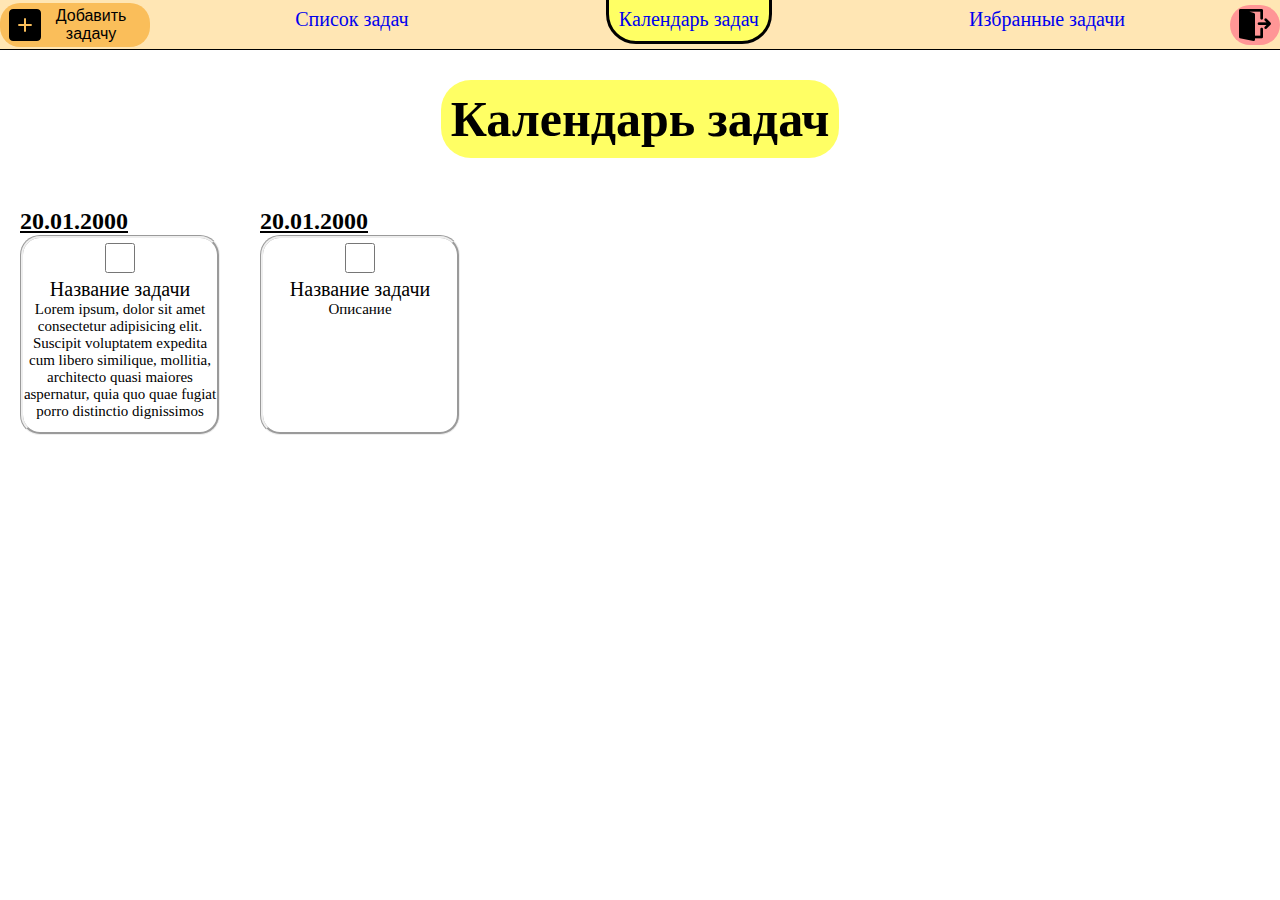
<file: TaskListC/page/calendar-page.html>
<!DOCTYPE html>
<html lang="en">
<head>
    <meta charset="UTF-8">
    <meta name="viewport" content="width=device-width, initial-scale=1.0">
    <title>Календарь задач</title>
    <link rel="stylesheet" href="../style/main-style.css">
    <link rel="stylesheet" href="../style/calendar-page.css">
</head>
<body>
    <div class="conteiner-anchors">
        <button>
            <img src="../resource/image/add.png" alt="">
            <span>Добавить задачу</span>
        </button>
        <ul>
            <li><a href="list-page.html" target="_self">Список задач</a></li>
            <li><a href="calendar-page.html" target="_self">Календарь задач</a></li>
            <li><a href="favorite-page.html" target="_self">Избранные задачи</a></li>
        </ul>
        <button id="button-exit">
            <img src="../resource/image/exit.png" alt="">
        </button>
    </div>
    <div class="conteiner-page">
        <div class="conteiner-page-name">
            <h1>Календарь задач</h1>
        </div>
        <div class="conteiner-days">
            <div class="conteiner-day">
                <h2>20.01.2000</h2>
                <div class="conteiner-task">
                    <input type="checkbox" name="" id="">
                    <p>Название задачи</p>
                <div class="task-desc">
                    <p>Lorem ipsum, dolor sit amet consectetur adipisicing elit. Suscipit voluptatem expedita cum libero similique, mollitia, architecto quasi maiores aspernatur, quia quo quae fugiat porro distinctio dignissimos dicta quaerat quis recusandae?</p>
                </div>
                </div>
            </div>
            <div class="conteiner-day">
                <h2>20.01.2000</h2>
                <div class="conteiner-task">
                    <input type="checkbox" name="" id="">
                    <p>Название задачи</p>
                <div class="task-desc">
                    <p>Описание</p>
                </div>
                </div>
            </div>
        </div>
    </div>
</body>
</html>
</file>
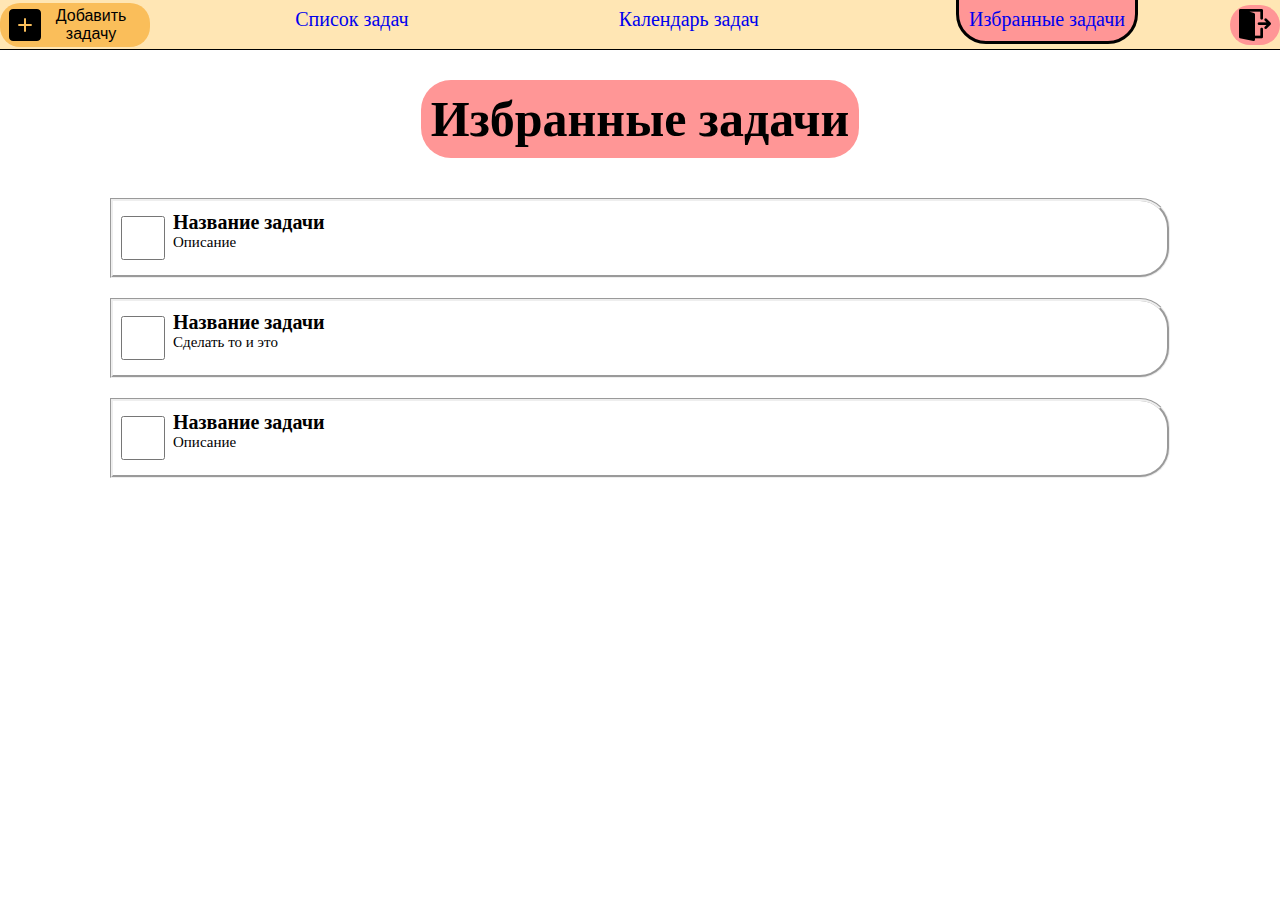
<file: TaskListC/page/favorite-page.html>
<!DOCTYPE html>
<html lang="en">
<head>
    <meta charset="UTF-8">
    <meta name="viewport" content="width=device-width, initial-scale=1.0">
    <title>Список задач</title>
    <link rel="stylesheet" href="../style/main-style.css">
    <link rel="stylesheet" href="../style/favorite-page.css">
</head>
<body>
    <div class="conteiner-anchors">
        <button>
            <img src="../resource/image/add.png" alt="">
            <span>Добавить задачу</span>
        </button>
        <ul>
            <li><a href="list-page.html" target="_self">Список задач</a></li>
            <li><a href="calendar-page.html" target="_self">Календарь задач</a></li>
            <li><a href="favorite-page.html" target="_self">Избранные задачи</a></li>
        </ul>
        <button id="button-exit">
            <img src="../resource/image/exit.png" alt="">
        </button>
    </div>
    <div class="conteiner-page">
        <div class="conteiner-page-name">
            <h1>Избранные задачи</h1>
        </div>
        <div class="conteiner-tasks">
            <div class="conteiner-task">
                <input type="checkbox" name="" id="">
                <div class="task-desc">
                    <p>Название задачи</p>
                    <p>Описание</p>
                </div>
            </div>
            <div class="conteiner-task">
                <input type="checkbox" name="" id="">
                <div class="task-desc">
                    <p>Название задачи</p>
                    <p>Сделать то и это</p>
                </div>
            </div>
            <div class="conteiner-task">
                <input type="checkbox" name="" id="">
                <div class="task-desc">
                    <p>Название задачи</p>
                    <p>Описание</p>
                </div>
            </div>
        </div>
    </div>
</body>
</html>
</file>
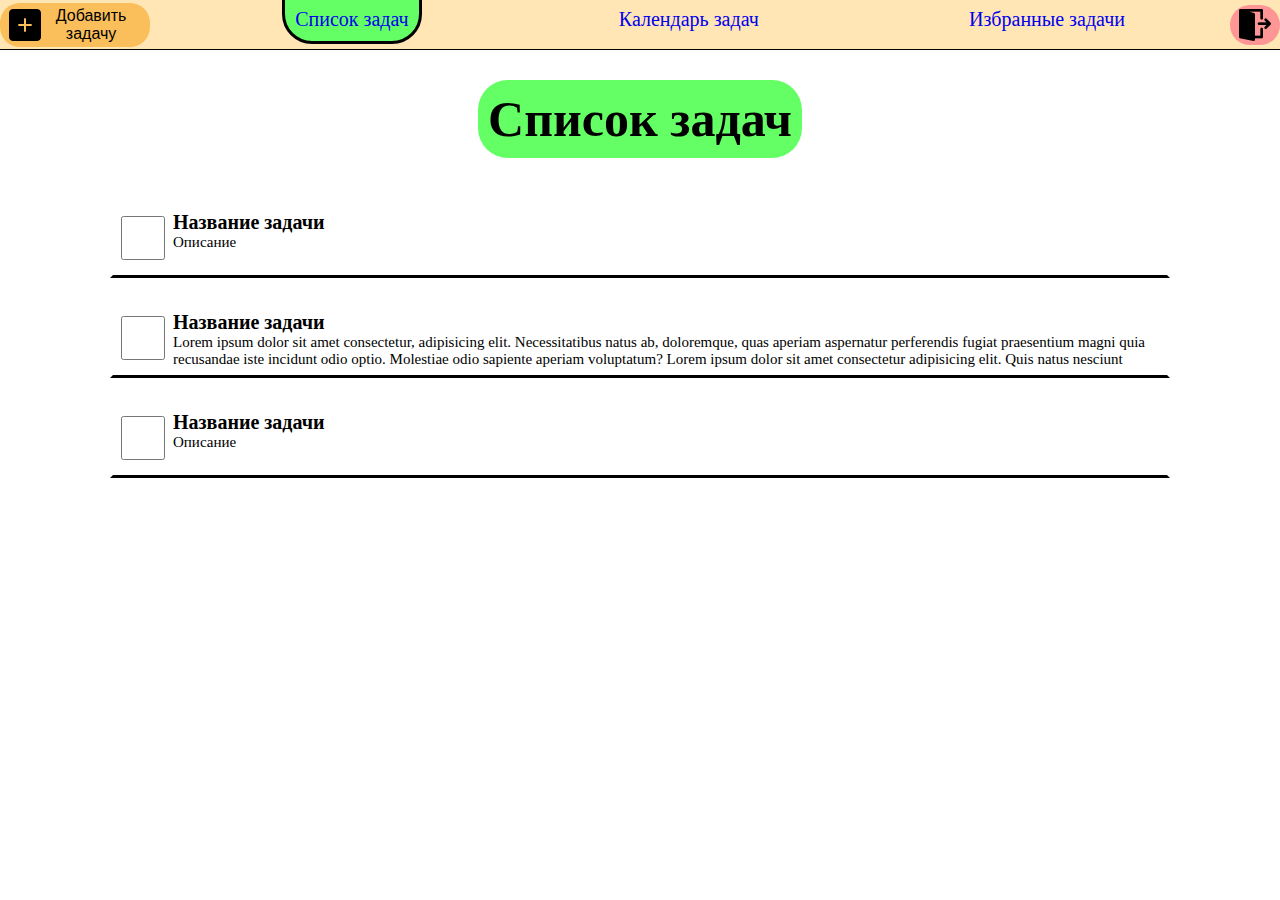
<file: TaskListC/page/list-page.html>
<!DOCTYPE html>
<html lang="en">
<head>
    <meta charset="UTF-8">
    <meta name="viewport" content="width=device-width, initial-scale=1.0">
    <title>Список задач</title>
    <link rel="stylesheet" href="../style/main-style.css">
    <link rel="stylesheet" href="../style/list-page.css">
</head>
<body>
    <div class="conteiner-anchors">
        <button>
            <img src="../resource/image/add.png" alt="">
            <span>Добавить задачу</span>
        </button>
        <ul>
            <li><a href="list-page.html" target="_self">Список задач</a></li>
            <li><a href="calendar-page.html" target="_self">Календарь задач</a></li>
            <li><a href="favorite-page.html" target="_self">Избранные задачи</a></li>
        </ul>
        <button id="button-exit">
            <img src="../resource/image/exit.png" alt="">
        </button>
    </div>
    <div class="conteiner-page">
        <div class="conteiner-page-name">
            <h1>Список задач</h1>
        </div>
        <div class="conteiner-tasks">
            <div class="conteiner-task">
                <input type="checkbox" name="" id="">
                <div class="task-desc">
                    <p>Название задачи</p>
                    <p>Описание</p>
                </div>
            </div>
            <div class="conteiner-task">
                <input type="checkbox" name="" id="">
                <div class="task-desc">
                    <p>Название задачи</p>
                    <p>Lorem ipsum dolor sit amet consectetur, adipisicing elit. Necessitatibus natus ab, doloremque, quas aperiam aspernatur perferendis fugiat praesentium magni quia recusandae iste incidunt odio optio. Molestiae odio sapiente aperiam voluptatum? Lorem ipsum dolor sit amet consectetur adipisicing elit. Quis natus nesciunt corrupti officiis porro consequatur ratione doloribus reprehenderit fugiat impedit debitis placeat modi necessitatibus consectetur, dolor perferendis id. Tempore, repellendus.</p>
                </div>
            </div>
            <div class="conteiner-task">
                <input type="checkbox" name="" id="">
                <div class="task-desc">
                    <p>Название задачи</p>
                    <p>Описание</p>
                </div>
            </div>
        </div>
    </div>
</body>
</html>
</file>
<file: TaskListC/style/main-style.css>
* {
    margin: 0;
    box-sizing: border-box;
    user-select: none;
}

:root {
    --color-style-green: rgb(100, 255, 100);
    --color-style-yellow: rgb(255, 255, 100);
    --color-style-red: rgb(255, 150, 150);
    --color-style-white: rgb(255, 255, 255);
    --color-style-main: rgb(250,190,90);
    --color-style-mainbg: rgb(255, 230, 180);
}

a,button,input,.tip {
    cursor: pointer;
}

a {
    text-decoration: none;
}
a:hover {
    text-decoration: none;
    color: #cf0000;
}

.conteiner-anchors{
    background-color: var(--color-style-mainbg);
    display: flex;
    height: 50px;
    border-bottom: solid 1px;
    align-items:center;
}
.conteiner-anchors button{
    background-color: var(--color-style-main);
    border: transparent solid;
    border-radius: 20px;
    font-size: 16px;
    display: flex;
    align-items: center;
    justify-content: space-evenly;
}
#button-exit {
    background-color: var(--color-style-red);
}

button img {
    width: 32px;
}

.conteiner-anchors button:hover {
    border: solid;
}

.conteiner-anchors ul{
    list-style-type: none;
    display: flex;
    width: 100%;
    justify-content:space-around;
}
.conteiner-anchors ul li{
    padding: 10px;
    border-bottom-left-radius: 30px;
    border-bottom-right-radius: 30px;
    font-size: 20px;
}
.conteiner-anchors ul li:nth-child(1){
    border:transparent solid;
    margin-bottom: 10px;
}
.conteiner-anchors ul li:nth-child(2){ 
    border: transparent solid;
    margin-bottom: 10px;
}
.conteiner-anchors ul li:nth-child(3){
    border: transparent solid;
    margin-bottom: 10px;
}

.conteiner-page-name {
    text-align: center;
    vertical-align: middle;
}
.conteiner-page-name h1{
    display:inline-block;
    margin: 30px;
    padding: 10px;
    font-size: 50px;
    background-color: var(--color-style-green);
    border-radius: 30px;
}
</file>
<file: TaskListC/style/calendar-page.css>
.conteiner-page-name h1{
    background-color: var(--color-style-yellow);
}
.conteiner-anchors ul li:nth-child(2){
    border: 3px solid;
    background-color: var(--color-style-yellow);
}

.conteiner-days {
    display: flex;
}

.conteiner-day {
    margin: 20px;
}

.conteiner-day > h2 {
    text-decoration:underline;
}

.conteiner-task {
    border-style:groove;
    border-radius: 20px;
    height: 200px;
    width: 200px;
    text-align: center;
}
.conteiner-task:hover {
    border: solid;
}
.conteiner-task input {
    height: 30px;
    width: 30px;
    margin: 5px;
}
.conteiner-task input+p {
    font-size: 20px;
}

.task-desc p {
    font-size: 15px;
    overflow: hidden;
    max-height: 120px;
}
</file>
<file: TaskListC/style/favorite-page.css>
.conteiner-anchors ul li:nth-child(3){
    border: solid;
    background-color: var(--color-style-red);
}

.conteiner-page-name h1{
    background-color: var(--color-style-red);
}

.conteiner-tasks {
    display: flex;
    flex-direction: column;
    margin-left: 100px;
    margin-right: 100px;
}

.conteiner-task {
    border-style:groove;
    border-top-right-radius: 30px;
    border-bottom-right-radius: 30px;
    margin: 10px;
    display: flex;
    padding: 10px;
    padding-left: 0px;
    height: 80px;
}

.conteiner-task:hover {
    border: solid;
}

.conteiner-task input {
    min-width: 50px;
    margin: 5px;
}

.task-desc p:first-child{
    font-size: 20px;
    font-weight: 700;
}
.task-desc p:last-child {
    font-size: 15px;
    overflow: hidden;
    max-height: 35px;
}
</file>
<file: TaskListC/style/list-page.css>
.conteiner-anchors ul li:nth-child(1){
    border: solid;
    background-color: var(--color-style-green);
}

.conteiner-page-name h1{
    background-color: var(--color-style-green);
}

.conteiner-tasks {
    display: flex;
    flex-direction: column;
    margin-left: 100px;
    margin-right: 100px;
}

.conteiner-task {
    border: solid transparent;
    border-bottom: solid;
    margin: 10px;
    display: flex;
    padding: 10px;
    padding-left: 0px;
    height: 80px;
}
.conteiner-task:hover {
    border: solid;
}
.conteiner-task input {
    min-width: 50px;
    margin: 5px;
}

.task-desc p:first-child{
    font-size: 20px;
    font-weight: 700;
}
.task-desc p:last-child {
    font-size: 15px;
    overflow: hidden;
    max-height: 35px;
}
</file>
